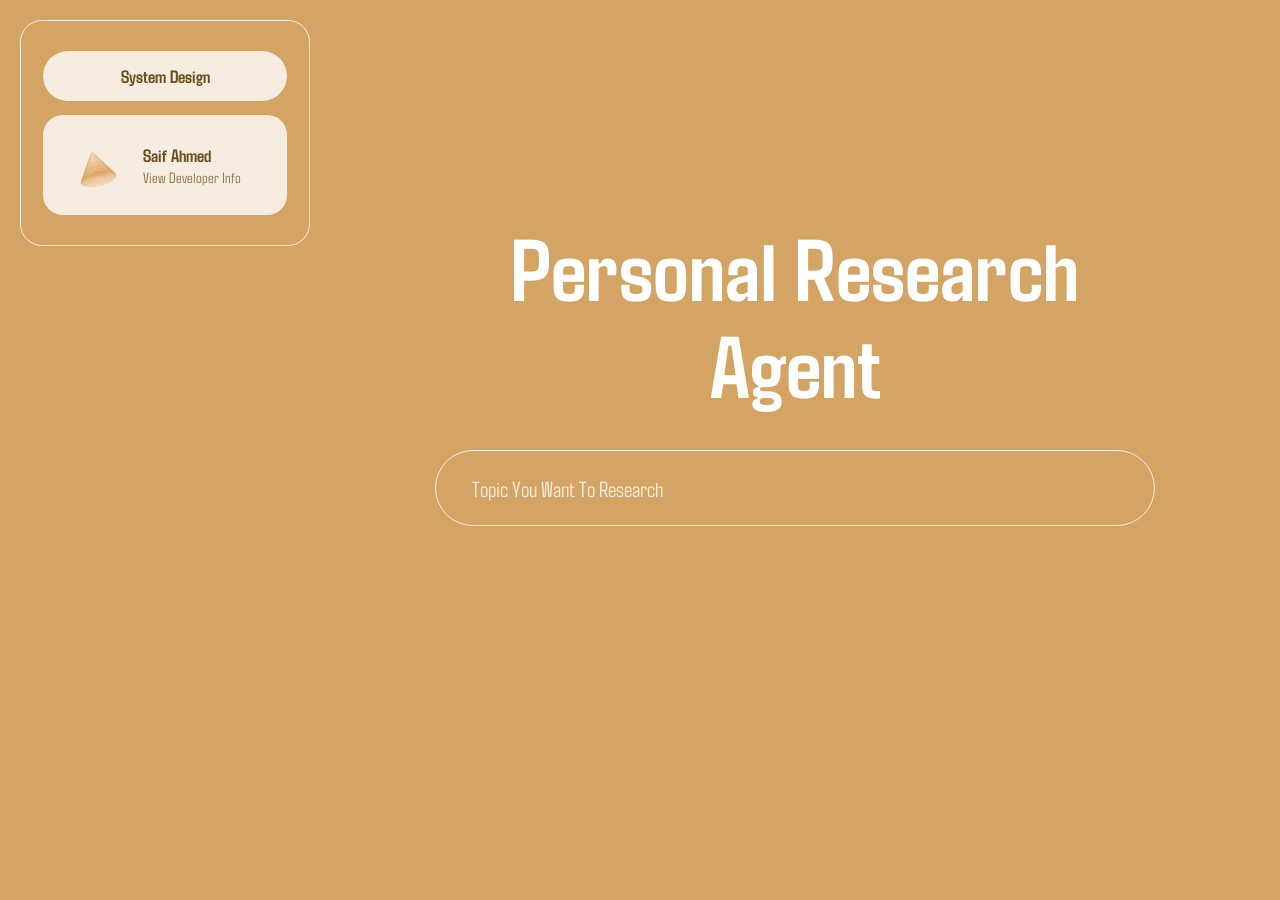
<file: static/index.html>
<!DOCTYPE html>
<html lang="en">
<head>
    <meta charset="UTF-8">
    <meta name="viewport" content="width=device-width, initial-scale=1.0">
    <title>Personal Research Agent</title>
    <link rel="preconnect" href="https://fonts.googleapis.com">
    <link rel="preconnect" href="https://fonts.gstatic.com" crossorigin>
    <link href="https://fonts.googleapis.com/css2?family=Agdasima:wght@400;700&display=swap" rel="stylesheet">
    <link rel="stylesheet" href="style.css">
</head>
<body>

    <!-- Mobile hamburger -->
    <button class="hamburger" id="hamburger" onclick="toggleSidebar()" aria-label="Open config">
        <span></span>
        <span></span>
    </button>

    <!-- Mobile overlay -->
    <div class="overlay" id="overlay" onclick="toggleSidebar()"></div>

    <div class="layout">

        <!-- Sidebar -->
        <aside class="sidebar" id="sidebar">
            <button class="sys-design-btn" onclick="openModal('sysdesign-modal')">System Design</button>
            <button class="dev-info-btn" onclick="openModal('devinfo-modal')">
                <canvas id="particle-cone-btn"></canvas>
                <span class="dev-info-text">
                    <span class="dev-info-name">Saif Ahmed</span>
                    <span class="dev-info-sub">View Developer Info</span>
                </span>
            </button>
        </aside>

        <!-- System Design Modal -->
        <div class="modal-overlay" id="sysdesign-modal" onclick="closeModalOutside(event, 'sysdesign-modal')">
            <div class="modal-card">
                <button class="modal-close" onclick="closeModal('sysdesign-modal')">&#x2715;</button>
                <h2 class="modal-title">System Design</h2>
                <div class="modal-img-wrap">
                    <img src="systemdesign.png" alt="System design diagram"
                         onerror="this.style.display='none'; document.getElementById('sysdesign-placeholder').style.display='flex'">
                    <div id="sysdesign-placeholder" class="img-placeholder">
                        <span>&#9670;</span>
                        <p>System design diagram coming soon</p>
                    </div>
                </div>
            </div>
        </div>

        <!-- Developer Info Modal -->
        <div class="modal-overlay" id="devinfo-modal" onclick="closeModalOutside(event, 'devinfo-modal')">
            <div class="modal-card modal-card--iframe">
                <button class="modal-close" onclick="closeModal('devinfo-modal')">&#x2715;</button>
                <iframe src="https://research-agent-kfqj.onrender.com/developer" class="dev-iframe" title="Developer Info"></iframe>
            </div>
        </div>

        <!-- Main -->
        <main class="main" id="main">
            <div class="main-inner">
                <h1 class="site-title">Personal Research Agent</h1>

                <input
                    type="text"
                    id="topic-input"
                    class="topic-input"
                    placeholder="Topic You Want To Research"
                    onkeydown="handleKeyDown(event)"
                    oninput="warmupServer()"
                >

                <!-- Progress -->
                <div id="progress-card" style="display:none">
                    <div id="progress-log"></div>
                </div>

                <!-- Report -->
                <div id="report-card" style="display:none">
                    <div class="report-actions">
                        <button class="pill-btn" onclick="downloadReport()">Download Report</button>
                    </div>
                    <div id="report-output"></div>
                </div>
            </div>
        </main>

    </div>

    <!-- Rate limit modal -->
    <div class="modal-overlay" id="ratelimit-modal" onclick="closeModalOutside(event, 'ratelimit-modal')">
        <div class="modal-card ratelimit-card">
            <button class="modal-close" onclick="closeModal('ratelimit-modal')">&#x2715;</button>
            <div class="ratelimit-icon">&#9651;</div>
            <h2 class="ratelimit-title">Daily Limit Reached</h2>
            <p class="ratelimit-msg">You've used all 3 free research requests for today. The limit resets at midnight — come back tomorrow!</p>
        </div>
    </div>

    <script>window.RESEARCH_API_BASE = "https://research-agent-kfqj.onrender.com";</script>
    <script src="app.js"></script>
</body>
</html>
</file>
<file: static/style.css>
* {
    margin: 0;
    padding: 0;
    box-sizing: border-box;
}

:root {
    --bg:       #D4A464;
    --white:    #ffffff;
    --w80:      rgba(255, 255, 255, 0.80);
    --w30:      rgba(255, 255, 255, 0.30);
    --w15:      rgba(255, 255, 255, 0.15);
}

body {
    font-family: 'Agdasima', sans-serif;
    background: var(--bg);
    color: var(--white);
    height: 100vh;
    overflow: hidden;
}

/* ─────────────────────────────────
   Layout: sidebar + main
───────────────────────────────── */
.layout {
    display: flex;
    height: 100vh;
    padding: 20px;
    gap: 20px;
}

/* ─────────────────────────────────
   Sidebar
───────────────────────────────── */
.sidebar {
    width: 290px;
    flex-shrink: 0;
    border: 1.5px solid var(--w80);
    border-radius: 22px;
    padding: 30px 22px;
    display: flex;
    flex-direction: column;
    gap: 14px;
    align-self: flex-start;
}

.config-label {
    font-size: 1.5rem;
    font-weight: 700;
    margin-bottom: 4px;
}

.api-input {
    width: 100%;
    padding: 14px 22px;
    background: transparent;
    border: 1.5px solid var(--w80);
    border-radius: 100px;
    font-family: 'Agdasima', sans-serif;
    font-size: 1.1rem;
    color: var(--white);
    outline: none;
    transition: border-color 0.2s;
}

.api-input::placeholder {
    color: var(--w80);
}

.api-input:focus {
    border-color: var(--white);
}

.test-btn {
    width: 100%;
    justify-content: center;
}

#test-result {
    display: flex;
    flex-direction: column;
    gap: 6px;
    font-size: 0.95rem;
}

.test-row {
    display: flex;
    align-items: center;
    gap: 8px;
    padding: 8px 14px;
    border-radius: 10px;
    background: var(--w15);
    border: 1px solid var(--w30);
}

.test-dot {
    width: 8px;
    height: 8px;
    border-radius: 50%;
    flex-shrink: 0;
}

.test-dot.ok  { background: #6ddf8a; }
.test-dot.err { background: #e8605a; }
.test-dot.checking { background: var(--w80); animation: pulse 1s infinite; }

@keyframes pulse {
    0%, 100% { opacity: 1; }
    50%       { opacity: 0.3; }
}

/* ─────────────────────────────────
   Sidebar footer buttons
───────────────────────────────── */
.sidebar-footer {
    margin-top: auto;
    display: flex;
    flex-direction: column;
    gap: 12px;
}

.sys-design-btn {
    width: 100%;
    padding: 14px 22px;
    background: var(--w80);
    color: #6b4e1e;
    border: none;
    border-radius: 100px;
    font-family: 'Agdasima', sans-serif;
    font-size: 1.1rem;
    font-weight: 700;
    cursor: pointer;
    transition: background 0.2s;
}

.sys-design-btn:hover { background: var(--white); }

.dev-info-btn {
    width: 100%;
    display: flex;
    align-items: center;
    gap: 18px;
    padding: 20px 22px;
    background: var(--w80);
    border: none;
    border-radius: 20px;
    cursor: pointer;
    transition: background 0.2s;
    text-align: left;
}

.dev-info-btn:hover { background: var(--white); }

#particle-cone-btn {
    display: block;
    flex-shrink: 0;
}

.dev-info-text {
    display: flex;
    flex-direction: column;
    gap: 2px;
}

.dev-info-name {
    font-family: 'Agdasima', sans-serif;
    font-size: 1.15rem;
    font-weight: 700;
    color: #6b4e1e;
}

.dev-info-sub {
    font-family: 'Agdasima', sans-serif;
    font-size: 0.95rem;
    color: rgba(107, 78, 30, 0.75);
}

/* ─────────────────────────────────
   Modals
───────────────────────────────── */
.modal-overlay {
    display: none;
    position: fixed;
    inset: 0;
    z-index: 500;
    background: rgba(0, 0, 0, 0.45);
    align-items: center;
    justify-content: center;
    padding: 24px;
}

.modal-overlay.open { display: flex; }

.modal-card {
    position: relative;
    background: var(--bg);
    border: 1.5px solid var(--w80);
    border-radius: 24px;
    padding: 36px 32px 32px;
    max-width: 680px;
    width: 100%;
    max-height: 85vh;
    overflow-x: hidden;
    overflow-y: auto;
    display: flex;
    flex-direction: column;
    gap: 24px;
}

.modal-card--iframe {
    padding: 0;
    overflow: hidden;
    height: auto;
}

.modal-close {
    position: absolute;
    top: 16px;
    right: 20px;
    background: transparent;
    border: none;
    color: var(--w80);
    font-size: 1.2rem;
    cursor: pointer;
    line-height: 1;
    z-index: 10;
    transition: color 0.2s;
}

.modal-close:hover { color: var(--white); }

.modal-title {
    font-size: 1.8rem;
    font-weight: 700;
}

.modal-img-wrap {
    width: 100%;
    border-radius: 14px;
    overflow: hidden;
    border: 1px solid var(--w30);
}

.modal-img-wrap img {
    width: 100%;
    max-width: 100%;
    height: auto;
    display: block;
}

.img-placeholder {
    display: flex;
    flex-direction: column;
    align-items: center;
    justify-content: center;
    gap: 16px;
    padding: 80px 24px;
    color: var(--w80);
    font-size: 1rem;
    text-align: center;
    background: var(--w15);
}

.img-placeholder span { font-size: 2.5rem; }

.dev-iframe {
    width: 100%;
    height: 450px;
    border: none;
    border-radius: 24px;
    display: block;
}

.ratelimit-card {
    text-align: center;
    max-width: 380px;
    gap: 16px;
}

.ratelimit-icon {
    font-size: 2.8rem;
    opacity: 0.85;
}

.ratelimit-title {
    font-size: 1.6rem;
    font-weight: 700;
}

.ratelimit-msg {
    font-size: 1rem;
    opacity: 0.75;
    line-height: 1.5;
}

/* ─────────────────────────────────
   Main area
───────────────────────────────── */
.main {
    flex: 1;
    overflow-y: auto;
    display: flex;
    justify-content: center;
}

.main-inner {
    width: 100%;
    max-width: 720px;
    display: flex;
    flex-direction: column;
    gap: 38px;
    padding-top: 22vh;
    padding-bottom: 60px;
}

/* Scrollbar */
.main::-webkit-scrollbar { width: 4px; }
.main::-webkit-scrollbar-track { background: transparent; }
.main::-webkit-scrollbar-thumb { background: var(--w30); border-radius: 4px; }

/* ─────────────────────────────────
   Hero content
───────────────────────────────── */
.site-title {
    font-size: 5.5rem;
    font-weight: 700;
    line-height: 1.1;
    text-align: center;
}

.topic-input {
    width: 100%;
    padding: 24px 36px;
    background: transparent;
    border: 1.5px solid var(--w80);
    border-radius: 100px;
    font-family: 'Agdasima', sans-serif;
    font-size: 1.4rem;
    color: var(--white);
    outline: none;
    transition: border-color 0.2s;
}

.topic-input::placeholder {
    color: var(--w80);
}

.topic-input:focus {
    border-color: var(--white);
}

/* ─────────────────────────────────
   Progress
───────────────────────────────── */
#progress-log {
    display: flex;
    flex-direction: column;
    gap: 8px;
}

.progress-item {
    font-size: 1rem;
    padding: 10px 18px;
    background: var(--w15);
    border: 1px solid var(--w30);
    border-radius: 12px;
}

/* ─────────────────────────────────
   Report
───────────────────────────────── */
.report-actions {
    display: flex;
    justify-content: flex-end;
    margin-bottom: 24px;
}

.pill-btn {
    background: transparent;
    color: var(--white);
    border: 1.5px solid var(--w80);
    padding: 10px 26px;
    border-radius: 100px;
    font-family: 'Agdasima', sans-serif;
    font-size: 1rem;
    cursor: pointer;
    transition: background 0.2s, border-color 0.2s;
}

.pill-btn:hover {
    border-color: var(--white);
    background: var(--w15);
}

#report-output {
    font-size: 1rem;
    line-height: 1.75;
}

#report-output h1 {
    font-size: 2rem;
    font-weight: 700;
    margin-bottom: 20px;
    padding-bottom: 10px;
    border-bottom: 1px solid var(--w30);
}

#report-output h2 {
    font-size: 1.35rem;
    font-weight: 700;
    margin-top: 28px;
    margin-bottom: 10px;
}

#report-output h3 {
    font-size: 1.1rem;
    font-weight: 700;
    margin-top: 18px;
    margin-bottom: 8px;
}

#report-output p  { margin-bottom: 14px; }

#report-output ul {
    padding-left: 24px;
    margin-bottom: 14px;
}

#report-output li { margin-bottom: 6px; }

#report-output a {
    color: var(--white);
    opacity: 0.85;
    text-decoration: underline;
}

#report-output hr {
    border: none;
    border-top: 1px solid var(--w30);
    margin: 24px 0;
}

#report-output em {
    opacity: 0.75;
    font-size: 0.9rem;
}

/* ─────────────────────────────────
   Hamburger (mobile only)
───────────────────────────────── */
.hamburger {
    display: none;
    position: fixed;
    top: 20px;
    left: 22px;
    z-index: 300;
    background: transparent;
    border: none;
    cursor: pointer;
    flex-direction: column;
    gap: 7px;
    padding: 4px;
}

.hamburger span {
    display: block;
    width: 26px;
    height: 2px;
    background: var(--white);
    border-radius: 2px;
}

.overlay {
    display: none;
    position: fixed;
    inset: 0;
    z-index: 200;
    background: rgba(0, 0, 0, 0.25);
}

.overlay.open {
    display: block;
}

/* ─────────────────────────────────
   Mobile
───────────────────────────────── */
@media (max-width: 768px) {
    body { overflow: auto; height: auto; }

    .hamburger { display: flex; }

    .layout {
        padding: 0;
        gap: 0;
        height: auto;
        min-height: 100vh;
    }

    /* Sidebar becomes a left drawer */
    .sidebar {
        position: fixed;
        top: 0;
        left: 0;
        width: 280px;
        height: 100vh;
        z-index: 250;
        border-radius: 0 22px 22px 0;
        border-left: none;
        background: var(--bg);
        transform: translateX(-100%);
        transition: transform 0.28s ease;
    }

    .sidebar.open {
        transform: translateX(0);
    }

    .main {
        width: 100%;
        min-height: 100vh;
        overflow-y: visible;
        padding: 0;
    }

    .main-inner {
        padding: 100px 28px 60px;
        gap: 28px;
        max-width: 100%;
    }

    .site-title {
        font-size: 3.4rem;
        text-align: left;
    }
}
</file>
